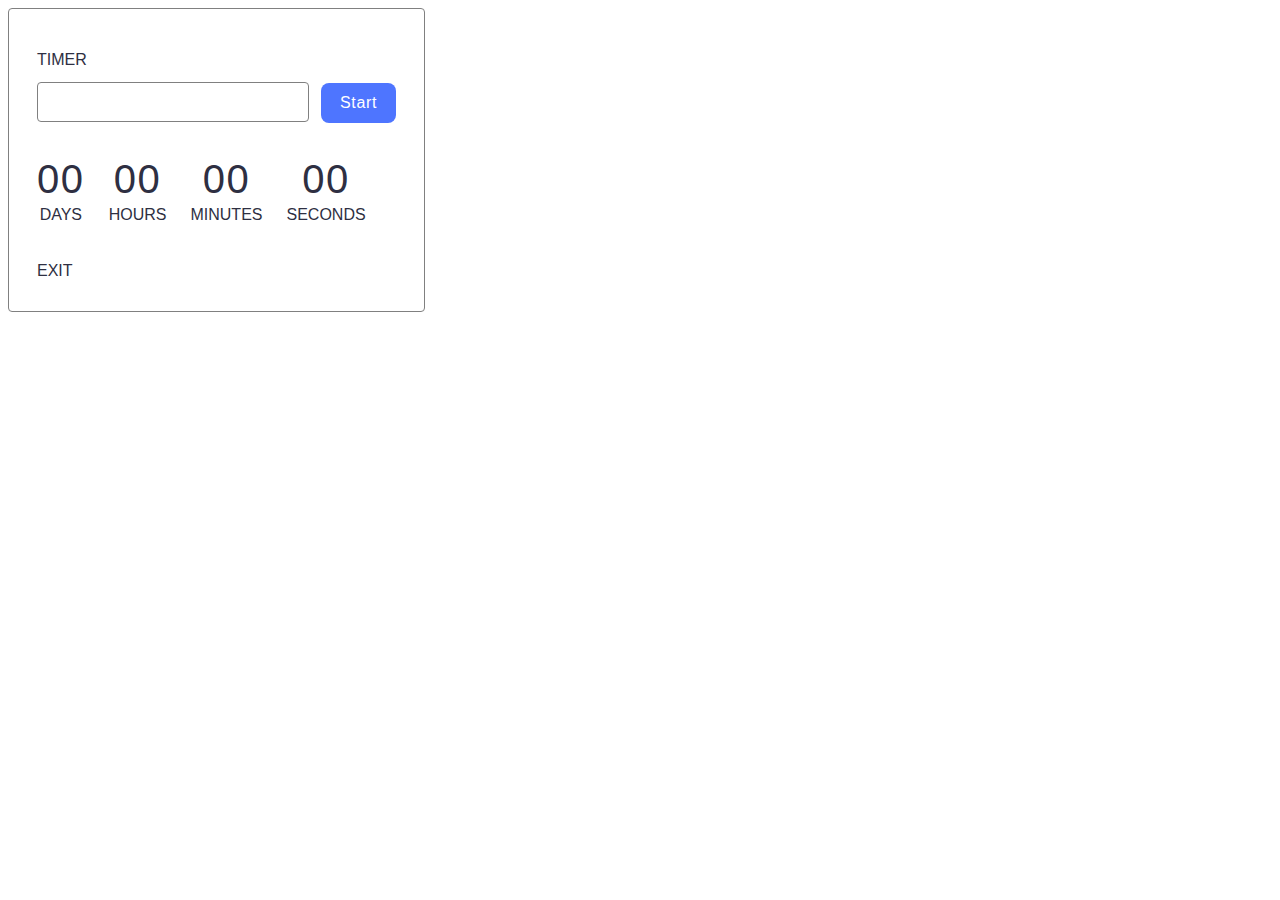
<file: src/1-timer.html>
<!DOCTYPE html>
<html lang="en">
  <head>
    <meta charset="UTF-8" />
    <meta http-equiv="X-UA-Compatible" content="IE=edge" />
    <meta name="viewport" content="width=device-width, initial-scale=1.0" />
    <title>Timer</title>
    <link rel="stylesheet" href="./css/timer.css" />
  </head>

  <body>
    <div class="timer-container">
      <h1 class="label">Timer</h1>
      <div class="input-container">
        <input class="input-timer" type="text" id="datetime-picker" />
        <button class="btn-timer" type="button" data-start>Start</button>
      </div>
      <div class="timer">
        <div class="field">
          <span class="value" data-days>00</span>
          <span class="label">Days</span>
        </div>
        <div class="field">
          <span class="value" data-hours>00</span>
          <span class="label">Hours</span>
        </div>
        <div class="field">
          <span class="value" data-minutes>00</span>
          <span class="label">Minutes</span>
        </div>
        <div class="field">
          <span class="value" data-seconds>00</span>
          <span class="label">Seconds</span>
        </div>
      </div>
      <a class="backlink label" href="index.html">Exit</a>
    </div>

    <script type="module" src="./js/1-timer.js"></script>
  </body>
</html>
</file>
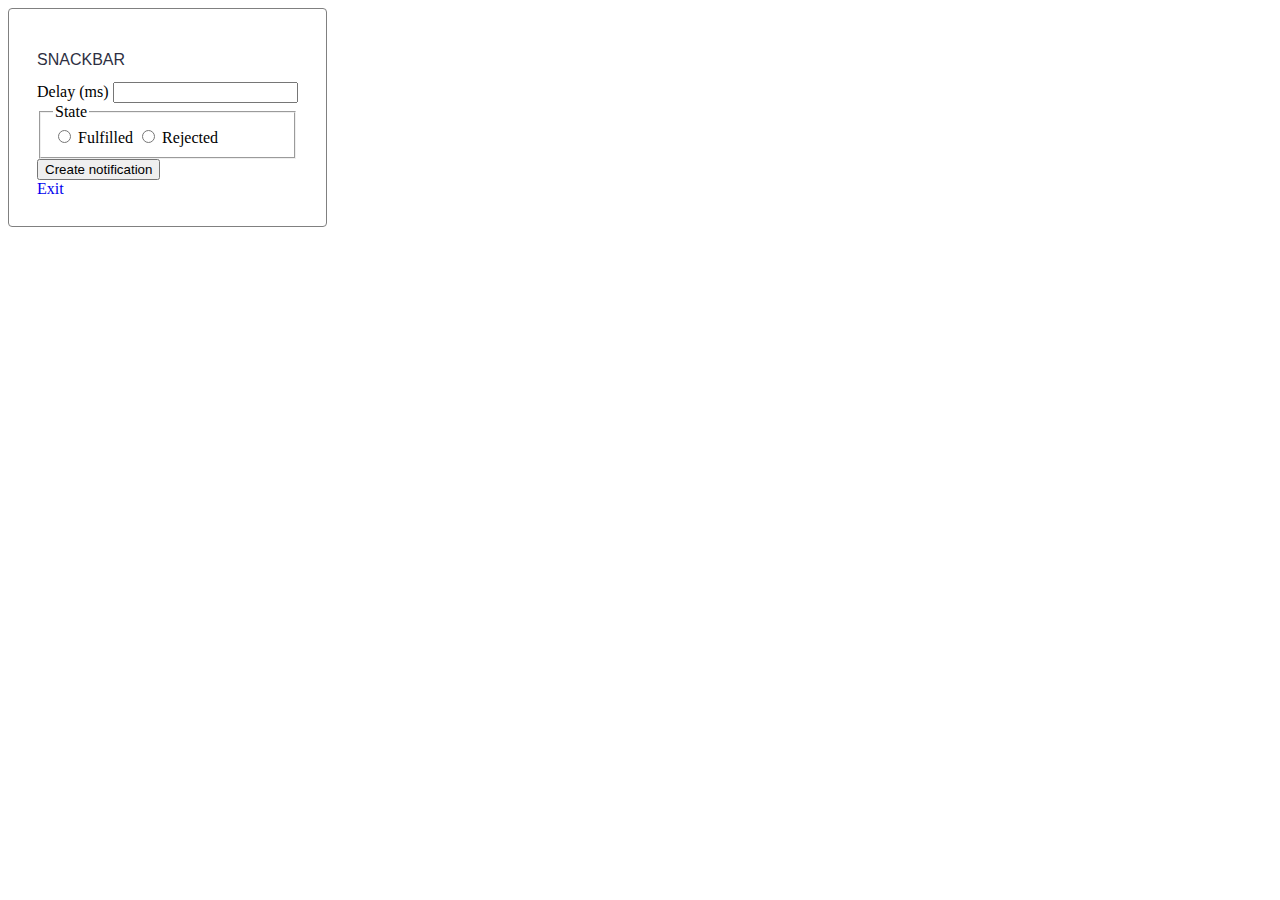
<file: src/2-snackbar.html>
<!DOCTYPE html>
<html lang="en">
  <head>
    <meta charset="UTF-8" />
    <meta http-equiv="X-UA-Compatible" content="IE=edge" />
    <meta name="viewport" content="width=device-width, initial-scale=1.0" />
    <title>Snackbar</title>
    <link rel="stylesheet" href="./css/timer.css" />
    <link rel="stylesheet" href="./css/snackbar.css" />
  </head>

  <body>
    <div class="timer-container">
      <h1 class="label">Snackbar</h1>
      <form class="form">
        <label class="label-snack">
          Delay (ms)
          <input class="input-snack" type="number" name="delay" required />
        </label>

        <fieldset class="field-snask">
          <legend>State</legend>

          <div>
            <label class="label-2snack">
              <input
                class="input-state"
                type="radio"
                name="state"
                value="fulfilled"
                required
              />
              Fulfilled
            </label>
            <label class="label-2snack">
              <input
                class="input-state"
                type="radio"
                name="state"
                value="rejected"
                required
              />
              Rejected
            </label>
          </div>
        </fieldset>

        <button class="btn-snack" type="submit">Create notification</button>
      </form>

      <a class="backlink" href="index.html">Exit</a>
      <script type="module" src="./js/2-snackbar.js"></script>
    </div>
  </body>
</html>
</file>
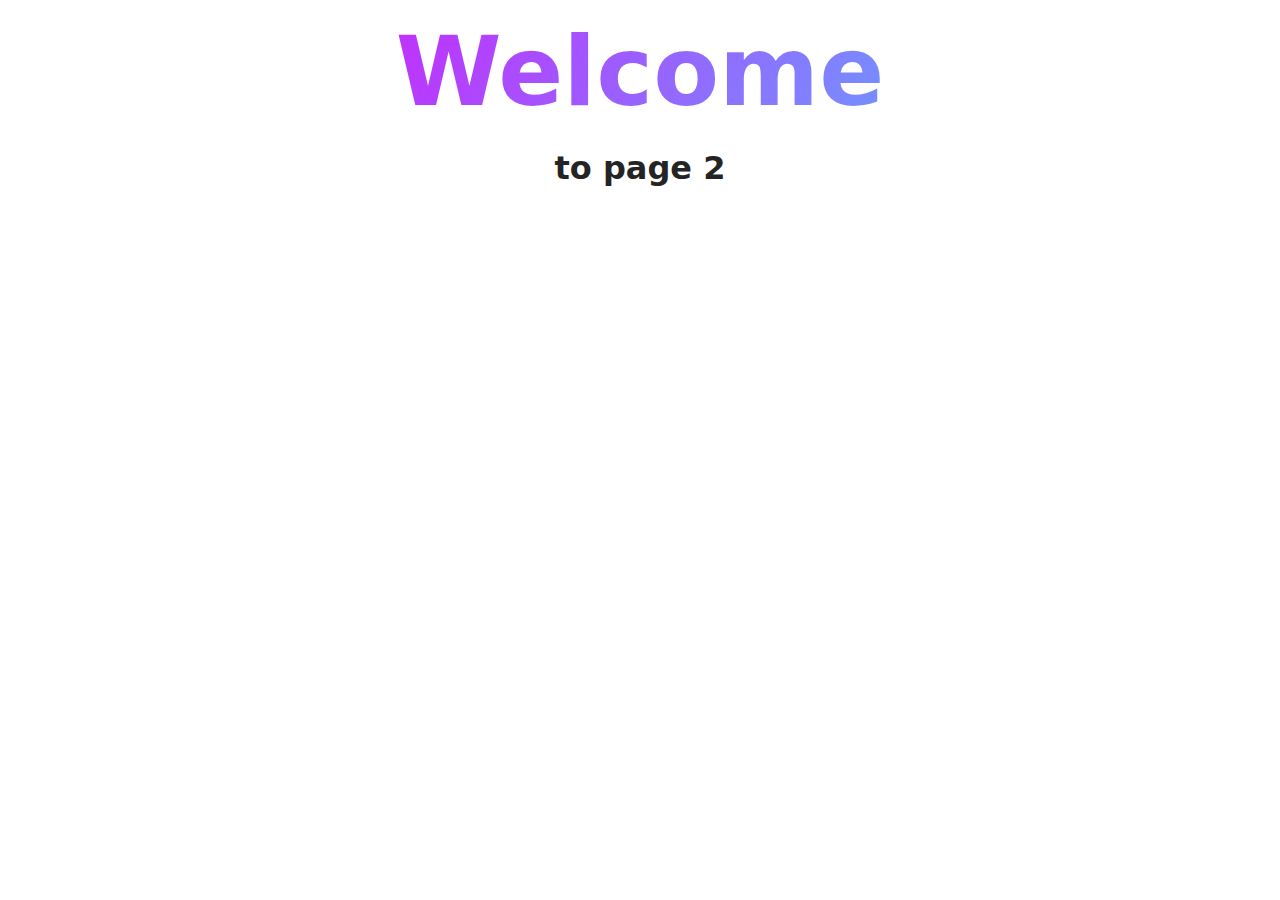
<file: src/page-2.html>
<!DOCTYPE html>
<html lang="en">
  <head>
    <meta charset="UTF-8" />
    <meta http-equiv="X-UA-Compatible" content="IE=edge" />
    <meta name="viewport" content="width=device-width, initial-scale=1.0" />
    <title>Page 2</title>
    <link rel="stylesheet" href="./css/styles.css" />
  </head>
  <body>
    <load
      src="./partials/header.html"
      icon-path="./img/sprite.svg#logo"
      highlight-act="active"
    />

    <main>
      <div class="container">
        <h1 class="main-title">
          <span class="main-title-gradient">Welcome</span> to page 2
        </h1>
        <load src="./partials/back-link.html" />
      </div>
    </main>

    <load src="./partials/footer.html" />
  </body>
</html>
</file>
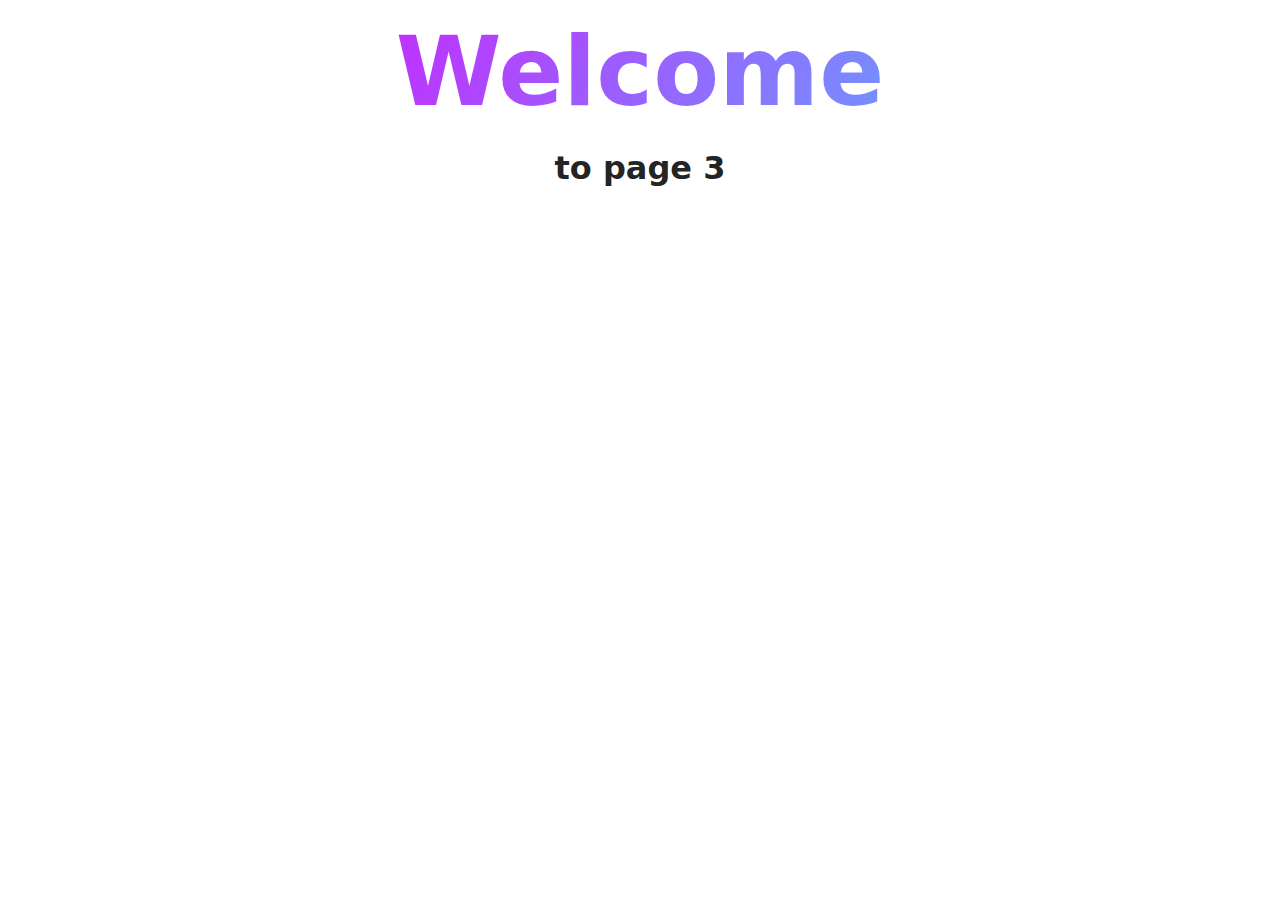
<file: src/page-3.html>
<!DOCTYPE html>
<html lang="en">
  <head>
    <meta charset="UTF-8" />
    <meta http-equiv="X-UA-Compatible" content="IE=edge" />
    <meta name="viewport" content="width=device-width, initial-scale=1.0" />
    <title>Page 3</title>
    <link rel="stylesheet" href="./css/styles.css" />
  </head>
  <body>
    <load
      src="./partials/header.html"
      icon-path="./img/sprite.svg#logo"
      highlight-curr="active"
    />

    <main>
      <div class="container">
        <h1 class="main-title">
          <span class="main-title-gradient">Welcome</span> to page 3
        </h1>
        <load src="./partials/back-link.html" />
      </div>
    </main>

    <load src="./partials/footer.html" />
  </body>
</html>
</file>
<file: src/css/timer.css>
:root {
  --font-family: 'Montserrat', sans-serif;
}
a,
a:hover,
a:visited,
a:active,
a:focus {
  text-decoration: none;
}

.timer-container {
  display: inline-flex;
  flex-direction: column;
  padding: 28px;
  border: 1px solid #808080;
  border-radius: 4px;
}

.input-timer {
  width: 272px;
  height: 40px;
  padding: 8px 16px;
  box-sizing: border-box;
  margin-right: 8px;
  border: 1px solid #808080;
  border-radius: 4px;
}
.input-timer:hover {
  border: 1px solid #000;
}

.btn-timer {
  border-radius: 8px;
  padding: 8px 16px;
  width: 75px;
  height: 40px;
  background: #4e75ff;
  font-family: var(--font-family);
  font-weight: 500;
  font-size: 16px;
  line-height: 1.5;
  letter-spacing: 0.04em;
  color: #fff;
  border: none;
  vertical-align: middle;
}
.btn-timer:hover {
  background: #6c8cff;
  cursor: pointer;
}
.btn-timer:disabled {
  background: #cfcfcf;
  color: #989898;
}

.timer {
  margin: 32px 0;
  display: flex;
  gap: 24px;
}
.field {
  display: flex;
  flex-direction: column;
  align-items: center;
  gap: ;
}
.value {
  font-family: var(--font-family);
  font-weight: 400;
  font-size: 40px;
  line-height: 1.2;
  letter-spacing: 0.04em;
  color: #2e2f42;
}
.label {
  font-family: var(--font-family);
  font-weight: 400;
  font-size: 16px;
  line-height: 1.5;
  color: #2e2f42;
  text-transform: uppercase;
}
</file>
<file: src/css/snackbar.css>
:root {
  --font-family: 'Montserrat', sans-serif;
}
a,
a:hover,
a:visited,
a:active,
a:focus {
  text-decoration: none;
}
</file>
<file: src/css/styles.css>
/**
  |============================
  | include css partials with
  | default @import url()
  |============================
*/
/* Common styles */
@import url('./reset.css');
@import url('./base.css');
@import url('./container.css');
@import url('./animations.css');

/* Sections style */
@import url('./header.css');
@import url('./vite-promo.css');
@import url('./badges.css');
@import url('./back-link.css');
@import url('./footer.css');
</file>
